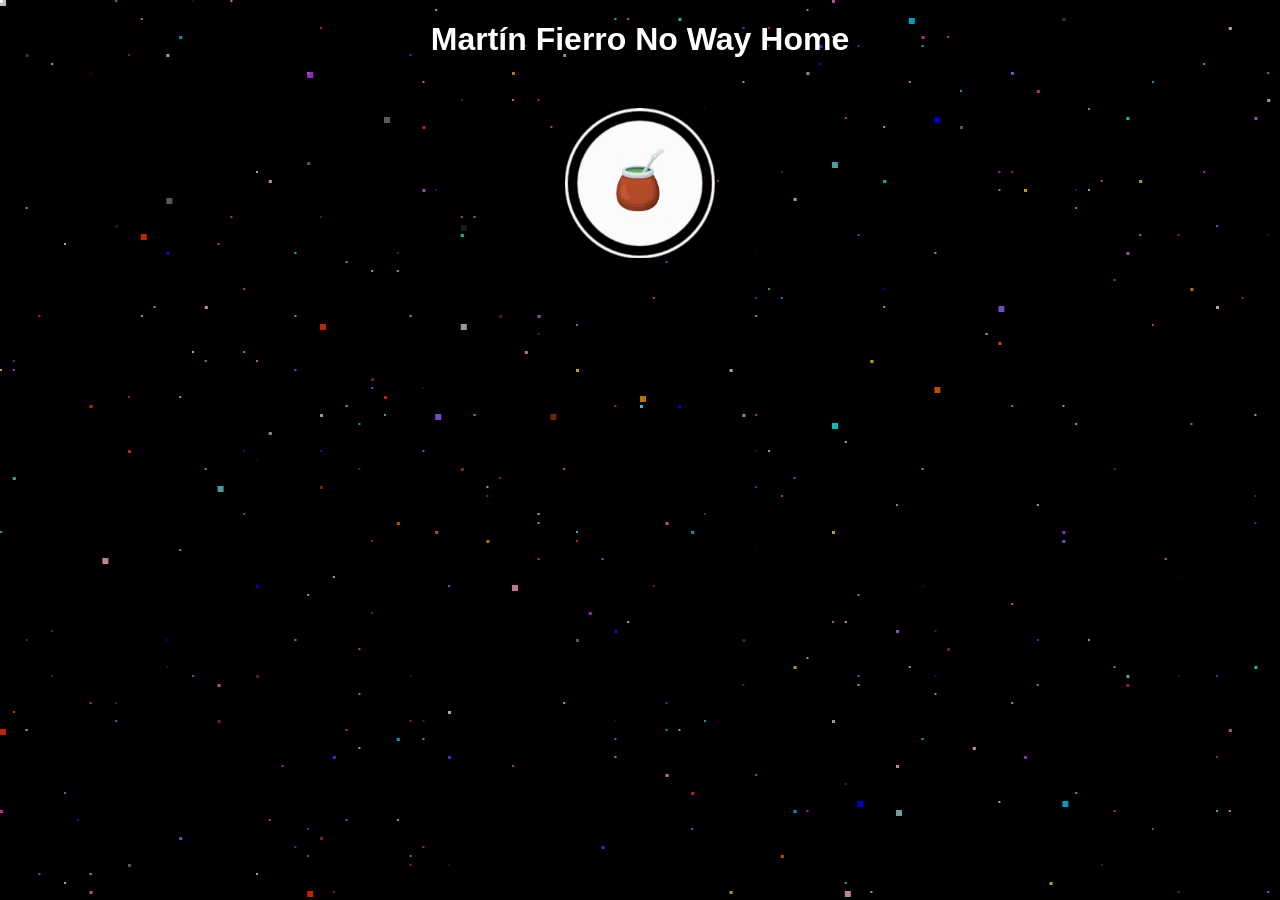
<file: index.html>
<!DOCTYPE html>
<html lang="es">
<head>
    <meta charset="UTF-8">
    <link rel="stylesheet" href="style.css">
    <title>Martín Fierro No Way Home</title>
</head>
<body>
<h1 style="color:white; text-align: center;">Martín Fierro No Way Home</h1>

<div id="desplegable">
    <img id="img" onclick="desplegar(event)" width="150px" height="150px" src="img/UsuarioSAO.png">   
</div>
<div class="container">
    <div class="space space-1"></div>
    <div class="space space-2"></div>
    <div class="space space-3"></div>
  </div>
</body>
<script src="main.js"></script>
</html>
</file>
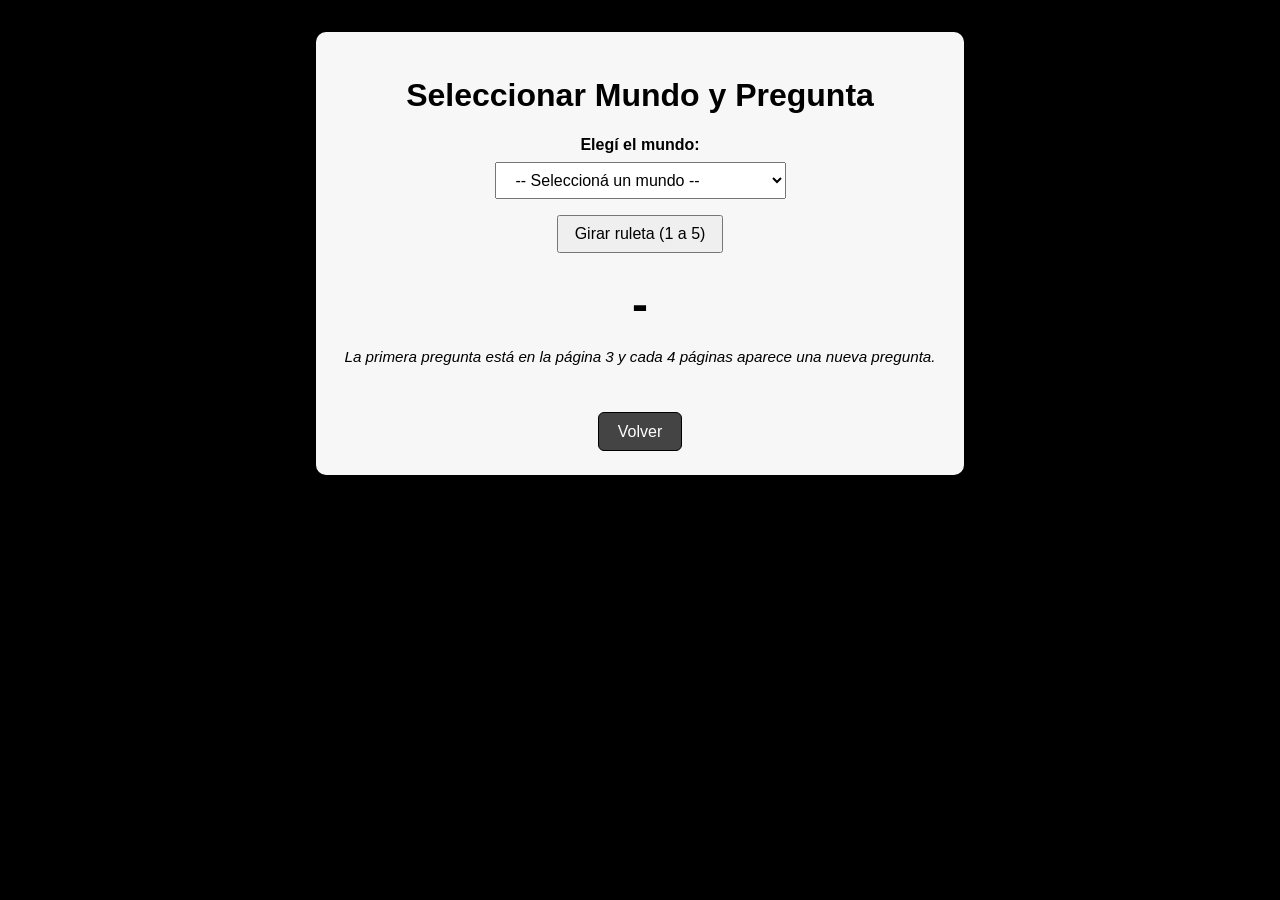
<file: preguntas/preguntas.html>
<!DOCTYPE html>
<html lang="es">
<head>
  <meta charset="UTF-8" />
  <meta name="viewport" content="width=device-width, initial-scale=1.0" />
  <title>Preguntas – Mundos</title>
  <!-- Tu CSS general -->
  <link rel="stylesheet" href="../style.css">
  <style>
    body {
      font-family: Arial, Helvetica, sans-serif;
      padding: 1.5rem;
    }

    .contenedor {
      max-width: 600px;
      margin: 0 auto;
      text-align: center;
      background: #f7f7f7;
      border-radius: 10px;
      padding: 1.5rem;
      box-shadow: 0 0 10px rgba(0,0,0,0.1);
    }

    select, button {
      font-size: 1rem;
      padding: 0.5rem 1rem;
      margin: 0.5rem 0;
    }

    .ruleta-numero {
      font-size: 3rem;
      font-weight: bold;
      margin: 1rem 0;
    }

    .info {
      margin-top: 1rem;
      font-size: 0.95rem;
    }

    .links-pdf {
      margin-top: 1.5rem;
      display: flex;
      flex-direction: column;
      gap: 0.5rem;
      align-items: center;
    }

    .links-pdf a {
      text-decoration: none;
      padding: 0.5rem 1rem;
      border-radius: 5px;
      border: 1px solid #333;
      display: inline-block;
    }

    /* botón volver */
    .btn-volver {
      margin-top: 2rem;
      display: inline-block;
      padding: 0.6rem 1.2rem;
      background: #444;
      color: white;
      border-radius: 6px;
      text-decoration: none;
      font-size: 1rem;
      border: 1px solid black;
    }
  </style>
</head>
<body>
  <div class="contenedor">
    <h1>Seleccionar Mundo y Pregunta</h1>

    <div>
      <label for="select-mundo"><strong>Elegí el mundo:</strong></label><br>
      <select id="select-mundo">
        <option value="">-- Seleccioná un mundo --</option>
        <option value="borges">Mundo de Borges</option>
        <option value="heladera">Mundo Cuánto vale una heladera</option>
        <option value="isla">Mundo La isla desierta</option>
        <option value="martinFierro">Mundo Martín Fierro</option>
      </select>
    </div>

    <div>
      <button id="btn-girar">Girar ruleta (1 a 5)</button>
    </div>

    <div class="ruleta-numero" id="ruleta-numero">-</div>

    <div class="info" id="info-paginas"></div>

    <div class="links-pdf" id="links-pdf" style="display:none;">
      <a id="link-pregunta" href="#" target="_blank">Ver pregunta</a>
      <a id="link-correccion" href="#" target="_blank">Ver solución</a>
    </div>

    <div class="info">
      <p><em>La primera pregunta está en la página 3 y cada 4 páginas aparece una nueva pregunta.</em></p>
    </div>

    <!-- BOTÓN VOLVER -->
    <a href="../index.html" class="btn-volver">Volver</a>

  </div>

  <script>
    const BASE_PDF = "../pdf/preguntas.pdf";

    const mundos = {
      borges: { nombre: "Mundo de Borges", indiceBloque: 0 },
      heladera: { nombre: "Mundo Cuánto vale una heladera", indiceBloque: 1 },
      isla: { nombre: "Mundo La isla desierta", indiceBloque: 2 },
      martinFierro: { nombre: "Mundo Martín Fierro", indiceBloque: 3 }
    };

    const PREGUNTAS_POR_MUNDO = 5;
    const PAGINA_PRIMERA_PREGUNTA = 3;
    const DIF_PAGINAS_ENTRE_PREGUNTAS = 4;
    const OFFSET_CORRECCION = 2;

    const selectMundo = document.getElementById("select-mundo");
    const btnGirar = document.getElementById("btn-girar");
    const ruletaNumero = document.getElementById("ruleta-numero");
    const infoPaginas = document.getElementById("info-paginas");
    const linksPdf = document.getElementById("links-pdf");
    const linkPregunta = document.getElementById("link-pregunta");
    const linkCorreccion = document.getElementById("link-correccion");

    let mundoSeleccionado = null;
    let preguntaActual = null;

    selectMundo.addEventListener("change", () => {
      mundoSeleccionado = selectMundo.value || null;
      preguntaActual = null;
      ruletaNumero.textContent = "-";
      infoPaginas.textContent = "";
      linksPdf.style.display = "none";
    });

    function getPagina(mundoKey, nroPregunta, tipo) {
      const mundo = mundos[mundoKey];
      if (!mundo) return null;

      const globalIndex =
        mundo.indiceBloque * PREGUNTAS_POR_MUNDO + (nroPregunta - 1);

      const paginaPregunta =
        PAGINA_PRIMERA_PREGUNTA + globalIndex * DIF_PAGINAS_ENTRE_PREGUNTAS;

      return tipo === "correccion"
        ? paginaPregunta + OFFSET_CORRECCION
        : paginaPregunta;
    }

    btnGirar.addEventListener("click", () => {
      if (!mundoSeleccionado) {
        alert("Primero tenés que elegir un mundo.");
        return;
      }

      const numero = Math.floor(Math.random() * 5) + 1;
      preguntaActual = numero;
      ruletaNumero.textContent = numero;

      const paginaPregunta = getPagina(
        mundoSeleccionado,
        preguntaActual,
        "pregunta"
      );
      const paginaCorreccion = getPagina(
        mundoSeleccionado,
        preguntaActual,
        "correccion"
      );

      if (paginaPregunta === null || paginaCorreccion === null) {
        infoPaginas.textContent = "Ocurrió un error calculando las páginas.";
        linksPdf.style.display = "none";
        return;
      }

      const nombreMundo = mundos[mundoSeleccionado].nombre;
      infoPaginas.textContent =
        nombreMundo +
        " – Pregunta " +
        preguntaActual +
        " | Página pregunta: " +
        paginaPregunta +
        " | Página solución: " +
        paginaCorreccion;

      linkPregunta.href = BASE_PDF + "#page=" + paginaPregunta;
      linkCorreccion.href = BASE_PDF + "#page=" + paginaCorreccion;

      linksPdf.style.display = "flex";
    });
  </script>
</body>
</html>
</file>
<file: style.css>
body{
   background-color: black;
   font-family: sans-serif;
}

.container {
    inset: 0;
    position: fixed;
    z-index: -1;
  }
  
  .space {
    --size: 2px;
    --space-layer: 
      4vw 50vh 0 #fff,
      18vw 88vh 0 #fff,
      73vw 14vh 0 #fff;
    
    width: var(--size);
    height: var(--size);
    background: white;
    box-shadow: var(--space-layer);
    position: absolute;
    top: 0;
    left: 0;
    opacity: 0.75;
  }
  
  .space {
     animation: move var(--duration) linear infinite;
  }
  
  @keyframes move {
    from { transform: translateY(0); }
    to { transform: translateY(-100vh); }
  }

  div#desplegable {
    margin-top: 50px;
    text-align: center;
  }
  
  div#desplegable img#img{
    cursor: pointer;
    transition: transform 0.5s ease;
    margin-bottom: 25px;
  }
  
  div#desplegable img#img:hover {
    transform: scale(1.3);
  }

  div#desplegable div#menu{
   text-align: center;
  }
  
  div#desplegable div#menu p{
    text-align: center;
    border-radius: 10px;
    background-color: skyblue;
    margin: 0 40% 10px 40%;
    padding-bottom: 4px;
    font-size: 1.9em;
    box-shadow: 10px 10px 10px rgba(0, 0, 0, 0.5);
    transition: transform 0.5s ease;
  }
  
  div#desplegable div#menu p:hover {
    background-color: orangered;
    border: 1px solid black;
    box-shadow: 10px 10px 10px rgba(255, 68, 0, 0.546);  
    transform: scale(1.2);
  }
  
  div#desplegable div#menu p:hover a{
    color: white;
  }
  
  div#desplegable div#menu p a{
    text-decoration: none;
    color: black;
  }
</file>
